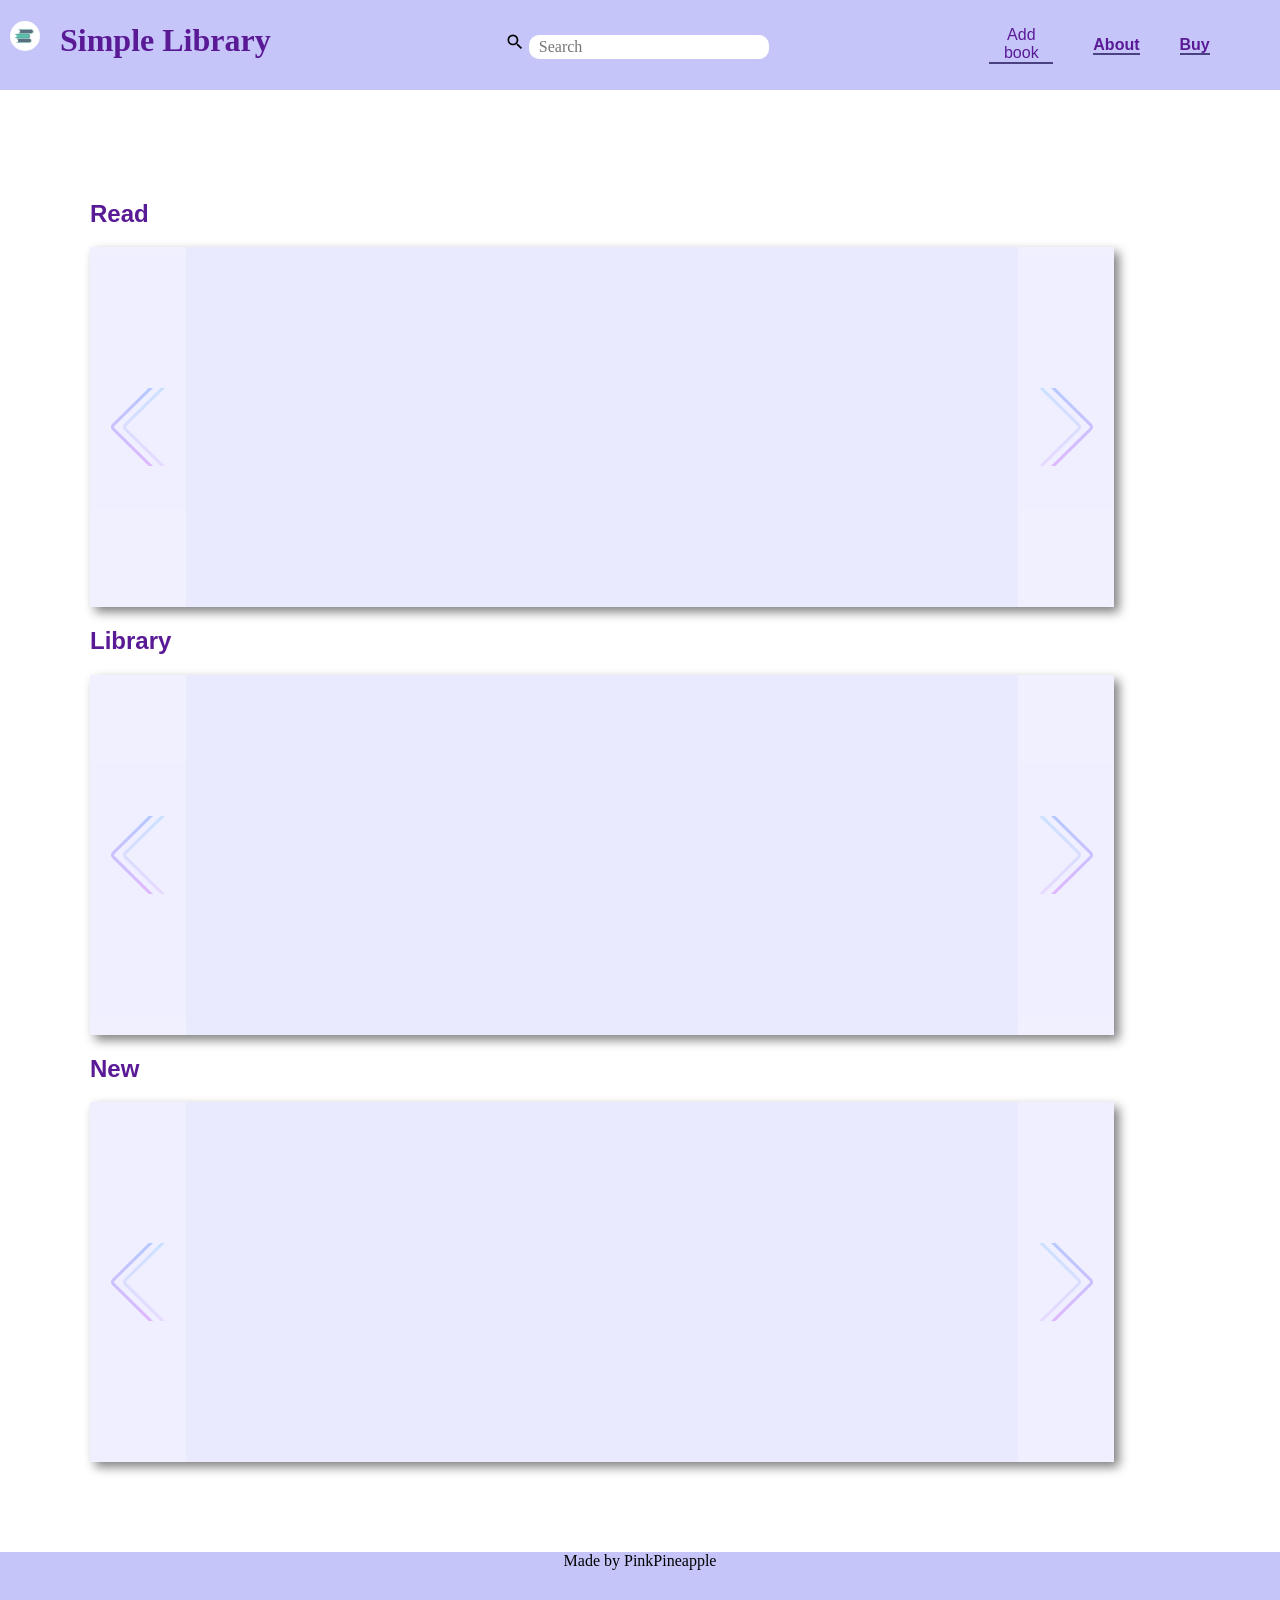
<file: index.html>
<!DOCTYPE html>
<html lang="en">
<head>
    <meta charset="UTF-8">
    <meta name="viewport" content="width=device-width, initial-scale=1.0">
    <title>Simple Library</title>
    <link rel="icon" href="/images/5921.jpg" type="image/jpg">
    <link rel="stylesheet" href="normalize.css">
    <link rel="stylesheet" href="styles.css">
    <script src="index.js" type="module" defer ></script>
</head>
<body>
    <header>
        <h1><img src="images/5921.jpg" alt="book icon">Simple Library</h1>
        <ul>
            
            <l1><img src="images/magnify.svg" alt="magnify glass icon">
                <input id="search" type="search" placeholder="Search"></l1>
            <l1>
                <ul>
                    <li><button id="add-new">Add book</button></li>
                    <li><a href="about.html">About</a></li>
                    <li><a href="https://www.amazon.com/amz-books/store?ccs_id=9d8dca00-d3f7-4059-bfe8-6caa49b2adc9">Buy</a></li>
                </ul>
            </l1>
        </ul>
    </header>
        <dialog>
                <fieldset>
                    <legend>Book form</legend>   
                    <div>
                        <label for="book_title" required aria-label="*">Book Title:</label>
                        <input type="text" name="book_title" id="book_title" placeholder="The Guardian" required>
                    </div>

                    <div>
                        <label for="author" required aria-label="*">Author:</label>
                        <input type="text" name="author" id="author" placeholder="New times Newpaper" required>
                    </div>

                    <div>
                        <label for="pages" required aria-label="*">Pages:</label>
                        <input type="number" name="pages" id="pages" placeholder="0" required>
                    </div>

                    <div>
                         <label for="file" required aria-label="*">File:</label>
                         <input id="file" name="file" type="file" accept=".jpg, .jpeg, .png, .pdf" />
                    </div>
                    <button id="submit" >Submit</button>
                </fieldset>      
        </dialog>
    <main>
       
<div id="banner"></div>
        <div id="history">
            <h2>Read</h2>
            <div id="current-box">
                <div class="arrow left" id="history-left"><img src="images/icons8-double-left-96.png" alt="arrow-left icon"></div>
                <div id="current-gallary"></div>
                <div class="arrow right" id="history-right"><img src="images/icons8-double-right-96.png" alt="arrow-rignt icon"></div>
            </div>
        </div>
        <div id="lib">
            <h2>Library</h2>
            <div id="lib-box">
                <div class="arrow left" id="lib-left"><img src="images/icons8-double-left-96.png" alt="arrow-left icon"></div>
                <div id="library-gallary"></div>
                <div class="arrow right" id="lib-right"><img src="images/icons8-double-right-96.png" alt="arrow-rignt icon"></div>
           
            </div>
        </div>
        <div id="new-to-library">
            <h2>New</h2>
        <div id="new-box">
            <div class="arrow left" id="new-left"><img src="images/icons8-double-left-96.png" alt="arrow-left icon"></div>
             <div id="new-gallary"></div>
            <div class="arrow right" id="new-right"><img src="images/icons8-double-right-96.png" alt="arrow-rignt icon"></div>
           
        </div>
        </div>
    </main>
    <footer>Made by PinkPineapple</footer>

</body>
</html>
</file>
<file: styles.css>
main{
    padding: 10vh;
}
header{
    height: 10vh;
    width: 100vw;
    display: flex;
    background-color: rgb(197, 197, 249);
    color:rgb(90, 26, 150);
    font-weight: 900;
    font-size: min(100%, 40px);
}
header h1{
    width: 35%;
   
}
header ul{
    width: 75%;
    display: flex;
    align-items: center;
    justify-content: space-around;
    list-style: none;
   
}
header ul input{
    width: 15rem;
    height: 1.5rem;
    background-color: rgb(255, 255, 255);
    border: 0;
    border-radius: 10px;
    color: whitesmoke;
    padding-left: 10px;
}
header ul li ul{
    background-color: brown;
}
img[src="images/magnify.svg"]{
    height: 20px;
    width: 20px;
    color: white;
}

img[src="images/5921.jpg"]{
    height: 30px;
    width: 30px;
    margin-right: 20px;
    margin-left: 10px;
    border-radius: 50%;
}

header ul a{
    text-decoration: none;
    color: black;
    margin-left: 5px;
}


footer{
    background-color: rgb(197, 197, 249);
    height: 10vh;
    text-align: center;
}

#lib-box, #current-box, #new-box{
    display: flex;
    height: 40vh;
    width: 80vw;
    background-color: rgb(234, 234, 255);
    /* justify-content: space-between; */
    
    box-shadow: 5px 5px 10px gray;
}

.card{
    height:250px;
    width: 180px;
    background-image:linear-gradient(34deg, rgb(239, 232, 243), rgb(192, 141, 232), rgb(248, 250, 248), purple, whitesmoke);
    margin: 1rem;
    align-content: end; 
    border-radius: 5px;
    flex:none;
    scroll-snap-align: start;
}

#current-gallary .card{
     background-image:linear-gradient(34deg, rgb(232, 243, 239), rgb(141, 232, 190), rgb(248, 250, 248), rgb(0, 128, 68), whitesmoke);
}
#new-gallary .card{
     background-image:linear-gradient(34deg, rgb(242, 243, 232), rgb(232, 220, 141), rgb(248, 250, 248), rgb(200, 153, 22), whitesmoke);
}
.card:hover{
    border: 3px solid rgb(255, 255, 255);
    box-shadow: 5px 5px 10px rgb(255, 255, 255);
}

.delBtn{
    height: 2rem;
    width: 5rem;
    background-color: red;
    color: white;
    border-radius: 4px;
    border:0;
     position: relative;
    left: 50px;
    bottom: 20px;
}
.readBtn{
    height: 2rem;
    width: 5rem;
    background-color: rgb(52, 248, 131);
    color: white;
    border-radius: 4px;
    border:0;
    position: relative;
    right: 50px
}
.info{
    background-color: white;
    height: 90px;
    width: 100%;
    display: flex;
    flex-direction: column;
    align-items: center;
    justify-content: space-between;
   
}
.info>p{
    height: auto;
    text-align: center;
}
.arrow{
    height: 40vh;
    background-color: white;
    opacity: 0.25;
    display:flex;
    justify-content:center;
    align-items: center;   
    cursor: pointer;
    user-select: none;
}

.arrow:hover{
    background-color: rgb(189, 143, 232);
   
}



button#add-new,a[href="about.html"],a[href="https://www.amazon.com/amz-books/store?ccs_id=9d8dca00-d3f7-4059-bfe8-6caa49b2adc9"]{
    font-style: none;
    border: 0;
    background-color: rgb(197, 197, 249);
    width: 4rem;
    border-bottom: 2px solid rgb(74, 65, 129);
    color: rgb(90, 26, 150);
    font-family: Impact, Haettenschweiler, 'Arial Narrow Bold', sans-serif;
    padding: 0;
    margin-left: 40px;
}

h2{
    color: rgb(90, 26, 150);
    font-family: Impact, Haettenschweiler, 'Arial Narrow Bold', sans-serif;
}

#current-gallary, #library-gallary, #new-gallary{
    display: flex;
    align-items: center;
    width: 500rem;
    height: auto;
    overflow-x: scroll;
   
}
</file>
